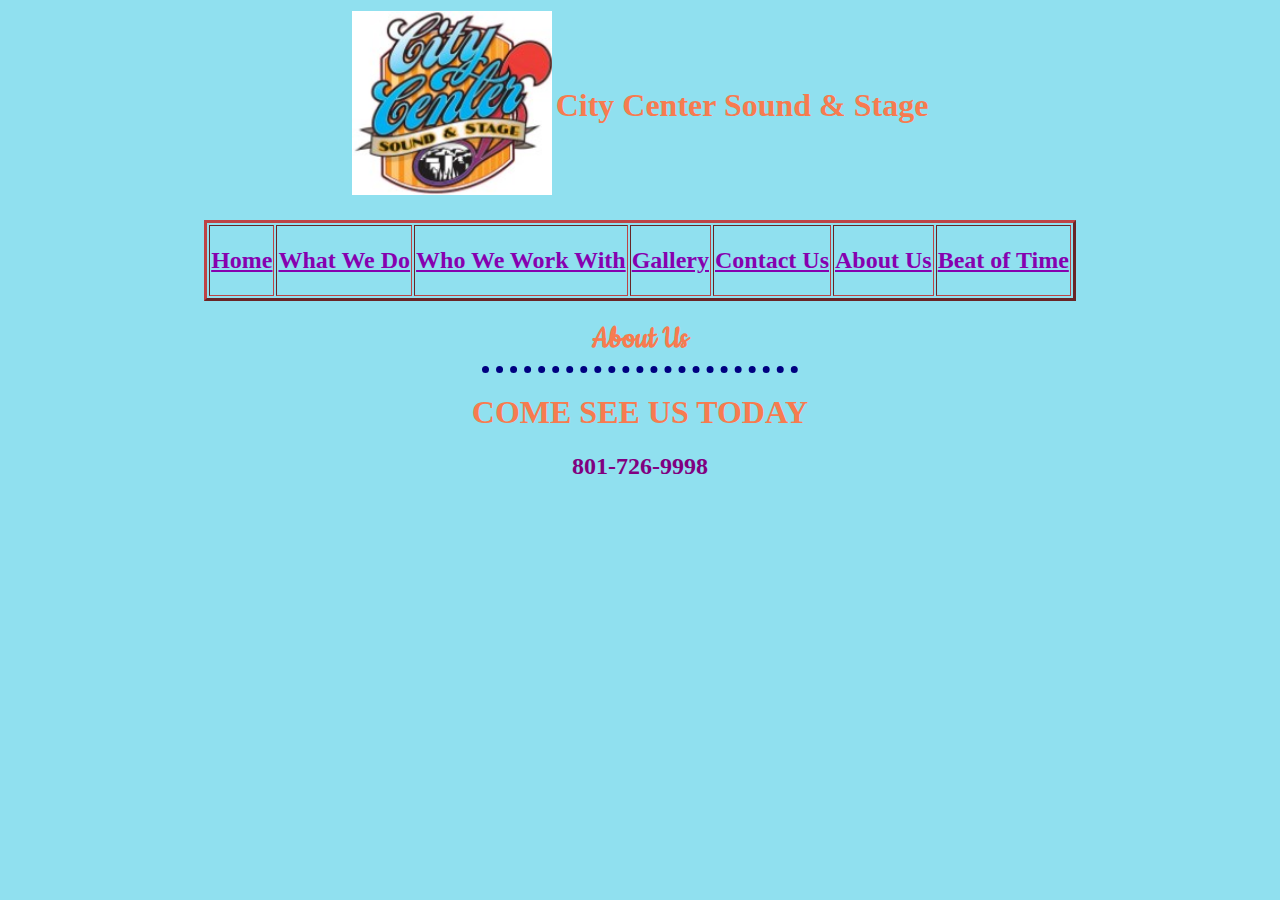
<file: about_us_CCSS.html>
<!DOCTYPE html>
<html lang="en" dir="ltr">

<head>
  <meta charset="utf-8">
  <title>About Us</title>
  <link rel="stylesheet" href="CSS/CCSS_styles.css" <link rel="preconnect" href="https://fonts.googleapis.com">
  <link rel="preconnect" href="https://fonts.gstatic.com" crossorigin>
  <link href="https://fonts.googleapis.com/css2?family=Cookie&family=Courgette&family=Lobster&family=Pacifico&family=Satisfy&display=swap" rel="stylesheet">
</head>

<body>
  <center>
    <table>
      <tr>
        <td><img src="Images/ccssLogo.jpg" width="200" alt="City Center Sound Logo"></td>
        <td>
          <h1 class="code" id=description>City Center Sound & Stage</h1>
        </td>
      </tr>
    </table>
    <br>
    <table border="3">
      <tr>
        <td>
          <h2><a href="CCSS_index.html">Home</a></h2>
        </td>
        <td>
          <h2><a href="what_we_do_CCSS.html">What We Do</a></h2>
        </td>
        <td>
          <h2><a href="Who_we_work_with_CCSS.html">Who We Work With</a></h2>
        </td>
        <td>
          <h2><a href="gallery_CCSS.html">Gallery</a></h2>
        </td>
        <td>
          <h2><a href="contact_us_CCSS.html">Contact Us</a></h2>
        </td>
        <td>
          <h2><a href="about_us_CCSS.html">About Us</a></h2>
        </td>
        <td>
          <h2><a href="index.html">Beat of Time</a></h2>
        </td>
      </tr>
    </table>
    <br>
    <h1 class="style" id=description>About Us</h1>
    <hr>

    <h1>COME SEE US TODAY</h1>
    <h2>801-726-9998</h2>
  </center>
</body>

</html>
</file>
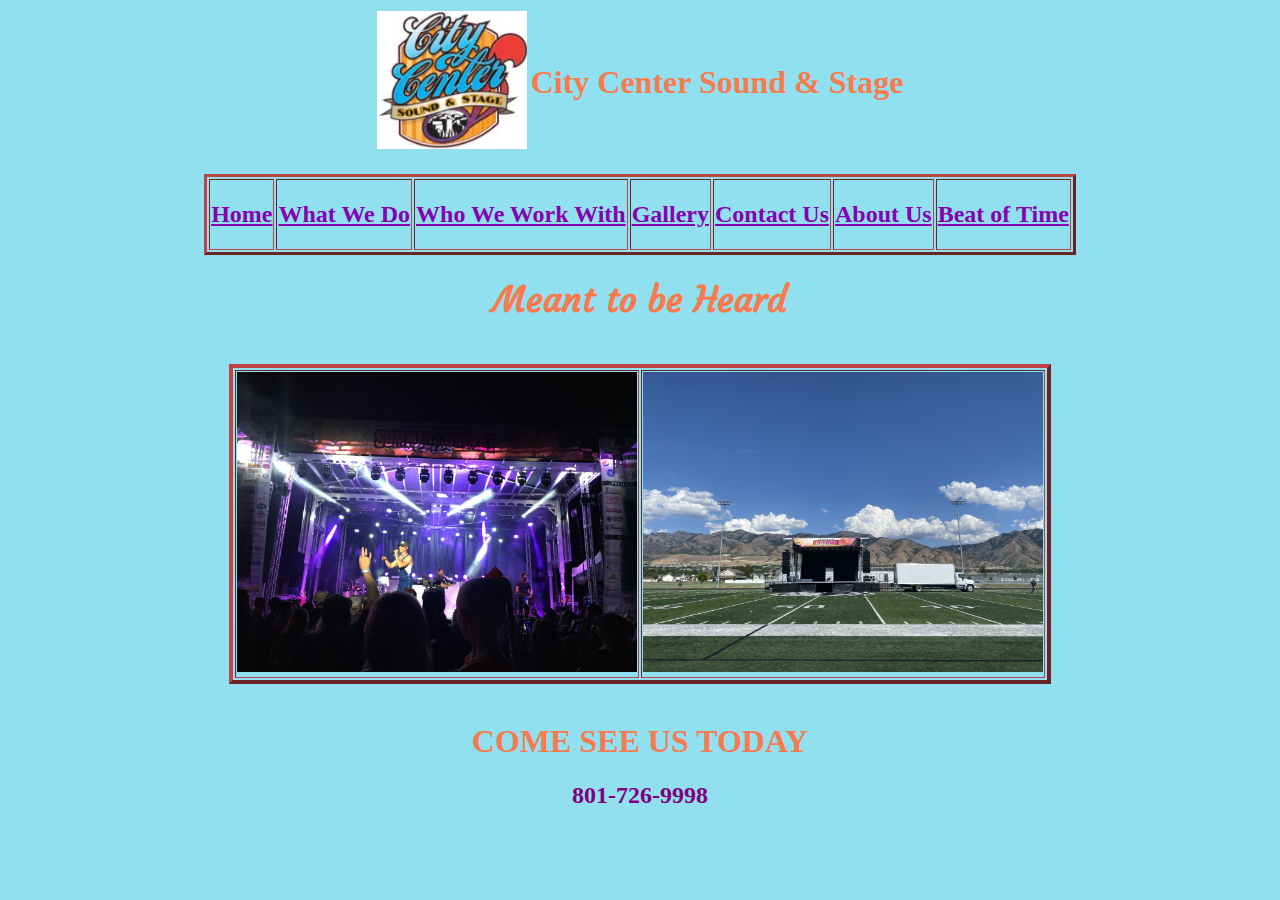
<file: CCSS_index.html>
<!DOCTYPE html>
<html lang="en" dir="ltr">

<head>
  <meta charset="utf-8">
  <title>City Center Sound & Stage</title>
  <link rel="stylesheet" href="CSS/CCSS_styles.css" <link rel="preconnect" href="https://fonts.googleapis.com">
  <link rel="preconnect" href="https://fonts.gstatic.com" crossorigin>
  <link href="https://fonts.googleapis.com/css2?family=Cookie&family=Courgette&family=Lobster&family=Pacifico&family=Satisfy&display=swap" rel="stylesheet">
  <script src="myScript.js"></script>
</head>

<body>
  <center>
    <table>
      <tr>
        <td><img src="Images/ccssLogo.jpg" width="150" alt="City Center Sound Logo"></td>
        <td>
          <h1 class="code" id=description>City Center Sound & Stage</h1>
        </td>
      </tr>
    </table>
    <br>
    <table border="3">
      <tr>
        <td>
          <h2><a href="CCSS_index.html">Home</a></h2>
        </td>
        <td>
          <h2><a href="what_we_do_CCSS.html">What We Do</a></h2>
        </td>
        <td>
          <h2><a href="Who_we_work_with_CCSS.html">Who We Work With</a></h2>
        </td>
        <td>
          <h2><a href="gallery_CCSS.html">Gallery</a></h2>
        </td>
        <td>
          <h2><a href="contact_us_CCSS.html">Contact Us</a></h2>
        </td>
        <td>
          <h2><a href="about_us_CCSS.html">About Us</a></h2>
        </td>
        <td>
          <h2><a href="index.html">Beat of Time</a></h2>
        </td>
      </tr>
    </table>
    <h1 class="font" id=description>Meant to be Heard</h1>
    <br>
    <table border="4">
      <tr>
        <td><img src="Images/grangerSmith.jpg" width="400" alt="Granger Smith Concert"></td>
        <td><img src="Images/stage.jpg" width="400" alt="Stage"></td>
      </tr>
    </table>
    <br>
    <h1>COME SEE US TODAY</h1>
    <h2>801-726-9998</h2>

  </center>
</body>

</html>
</file>
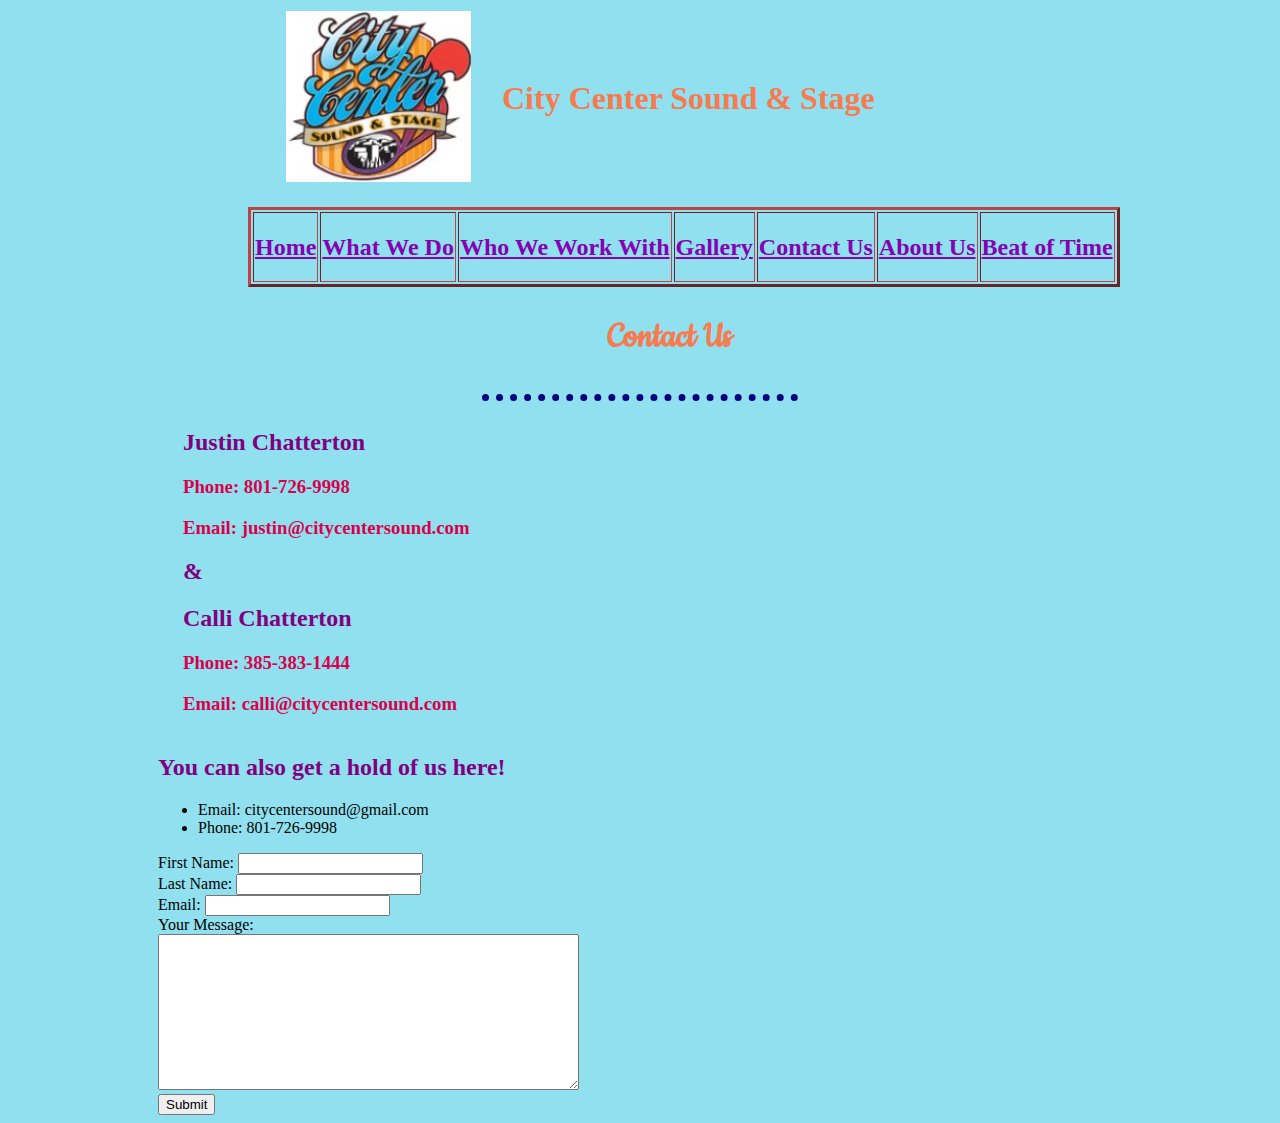
<file: contact_us_CCSS.html>
<!DOCTYPE html>
<html lang="en" dir="ltr">

<head>
  <meta charset="utf-8">
  <title>Contact Us</title>
  <link rel="stylesheet" href="./CSS/CCSS_styles.css">
  <link rel="preconnect" href="https://fonts.googleapis.com">
  <link rel="preconnect" href="https://fonts.gstatic.com" crossorigin>
  <link href="https://fonts.googleapis.com/css2?family=Cookie&family=Courgette&family=Lobster&family=Pacifico&family=Satisfy&display=swap" rel="stylesheet">
</head>

<body>
  <header class="header">
    <table>
      <tr>
        <td><img src="Images/ccssLogo.jpg" width="200" alt="City Center Sound Logo" class="image"></td>
        <td>
          <h1 class="code" id=description>City Center Sound & Stage</h1>
        </td>

    </table>
    <br>
    <table border="3">
      <tr>
        <td>
          <h2><a href="CCSS_index.html">Home</a></h2>
        </td>
        <td>
          <h2><a href="what_we_do_CCSS.html">What We Do</a></h2>
        </td>
        <td>
          <h2><a href="Who_we_work_with_CCSS.html">Who We Work With</a></h2>
        </td>
        <td>
          <h2><a href="gallery_CCSS.html">Gallery</a></h2>
        </td>
        <td>
          <h2><a href="contact_us_CCSS.html">Contact Us</a></h2>
        </td>
        <td>
          <h2><a href="about_us_CCSS.html">About Us</a></h2>
        </td>
        <td>
          <h2><a href="index.html">Beat of Time</a></h2>
        </td>
      </tr>
    </table>
  </header>

  <main>
    <div>
      <h1 class="contactus" id=description>Contact Us</h1>
      <hr>
      <div class="contactInfo">
        <h2>Justin Chatterton</h2>
        <h3>Phone: 801-726-9998</h3>
        <h3>Email: justin@citycentersound.com</h3>
        <h2>&</h2>
        <h2>Calli Chatterton</h2>
        <h3>Phone: 385-383-1444</h3>
        <h3>Email: calli@citycentersound.com</h3>
      </div>

      <div class="contactEmail">
        <h2>You can also get a hold of us here!</h2>

        <ul>
          <li>Email: citycentersound@gmail.com</li>
          <li>Phone: 801-726-9998</li>
        </ul>



        <form action="mailto:citycentersound@gmail.com" method="post" enctype="text/plain">
          <label>First Name:</label>
          <input type="text" name="firstName" value=""><br>
          <label>Last Name:</label>
          <input type="text" name="lastName" value=""><br>
          <label>Email:</label>
          <input type="email" name="email" value=""><br>
          <label>Your Message:</label><br>
          <textarea name="yourMessage" rows="10" cols="50"></textarea><br>
          <input type="Submit" name="">
        </form>
      </div>
    </div>

  </main>



</body>

</html>
</file>
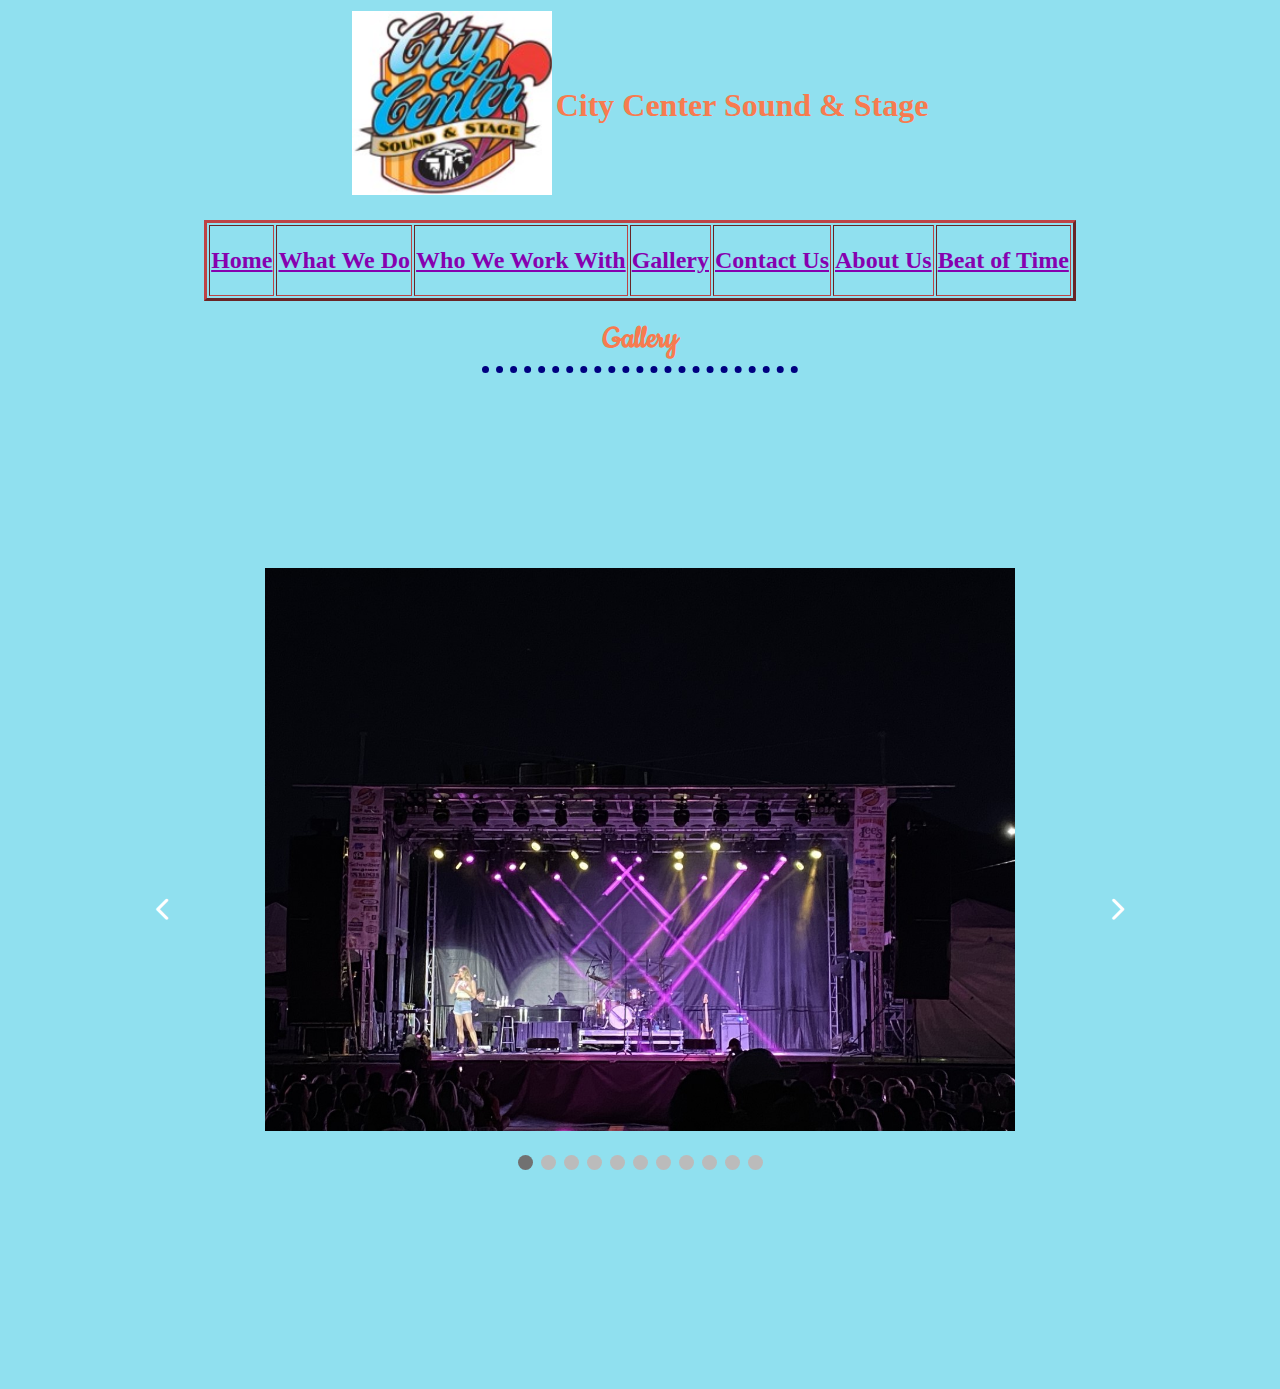
<file: gallery_CCSS.html>
<!DOCTYPE html>
<html lang="en" dir="ltr">

<head>
  <meta charset="utf-8">
  <title>Gallery</title>
  <link rel="stylesheet" href="CSS/CCSS_styles.css">
  <link rel="preconnect" href="https://fonts.googleapis.com">
  <link rel="preconnect" href="https://fonts.gstatic.com" crossorigin>
  <link href="https://fonts.googleapis.com/css2?family=Cookie&family=Courgette&family=Lobster&family=Pacifico&family=Satisfy&display=swap" rel="stylesheet">
  <link rel="stylesheet" href="https://cdnjs.cloudflare.com/ajax/libs/font-awesome/6.1.1/css/all.min.css">

</head>

<body>
  <center>
    <table>
      <tr>
        <td><img src="Images/ccssLogo.jpg" width="200" alt="City Center Sound Logo"></td>
        <td>
          <h1 class="code" id=description>City Center Sound & Stage</h1>
        </td>
      </tr>
    </table>
    <br>
    <table border="3">
      <tr>
        <td>
          <h2><a href="CCSS_index.html">Home</a></h2>
        </td>
        <td>
          <h2><a href="what_we_do_CCSS.html">What We Do</a></h2>
        </td>
        <td>
          <h2><a href="Who_we_work_with_CCSS.html">Who We Work With</a></h2>
        </td>
        <td>
          <h2><a href="gallery_CCSS.html">Gallery</a></h2>
        </td>
        <td>
          <h2><a href="contact_us_CCSS.html">Contact Us</a></h2>
        </td>
        <td>
          <h2><a href="about_us_CCSS.html">About Us</a></h2>
        </td>
        <td>
          <h2><a href="index.html">Beat of Time</a></h2>
        </td>
      </tr>
    </table>
    <br>
    <h1 class="style" id=description>Gallery</h1>
    <hr>

  </center>

  <div class="container">
    <div class="image fade">
      <img src="Images/casheValley.jpg" alt="Cashe Valley" width="100%">
    </div>
    <div class="image fade">
      <img src="Images/grangerSmithVideowall.jpg" alt="Granger Smith" width="100%">
    </div>
    <div class="image fade">
      <img src="Images/pictureWithFlag.jpg" alt="Picture With Flag" width="100%">
    </div>
    <div class="image fade">
      <img src="Images/cherryPeak.jpg" alt="Stage" width="100%">
    </div>
    <div class="image fade">
      <img src="Images/victory.jpg" alt="VideoWall" width="100%">
    </div>
    <div class="image fade">
      <img src="Images/vocolacity.jpg" alt="Vocolacity" width="100%">
    </div>
    <div class="image fade">
      <img src="Images/yellowAndPurpleLighting.jpg" alt="Vocolacity" width="100%">
    </div>
    <div class="image fade">
      <img src="Images/purpleLighting.jpg" alt="Vocolacity" width="100%">
    </div>
    <div class="image fade">
      <img src="Images/greenAndBlueLighting.jpg" alt="Vocolacity" width="100%">
    </div>
    <div class="image fade">
      <img src="Images/grangerSmith2.jpg" alt="Vocolacity" width="100%">
    </div>
    <div class="image fade">
      <img src="Images/cherryPeak2.jpg" alt="Vocolacity" width="100%">
    </div>
    <i id="prev" onclick="show_image(-1)" class="fa-solid fa-chevron-left"></i>
    <i id="next" onclick="show_image(1)" class="fa-solid fa-chevron-right"></i>

    <div class="dots">
      <span class="dot"></span>
      <span class="dot"></span>
      <span class="dot"></span>
      <span class="dot"></span>
      <span class="dot"></span>
      <span class="dot"></span>
      <span class="dot"></span>
      <span class="dot"></span>
      <span class="dot"></span>
      <span class="dot"></span>
      <span class="dot"></span>
    </div>

  </div>

  <script src="myScript.js"></script>

</body>

</html>
</file>
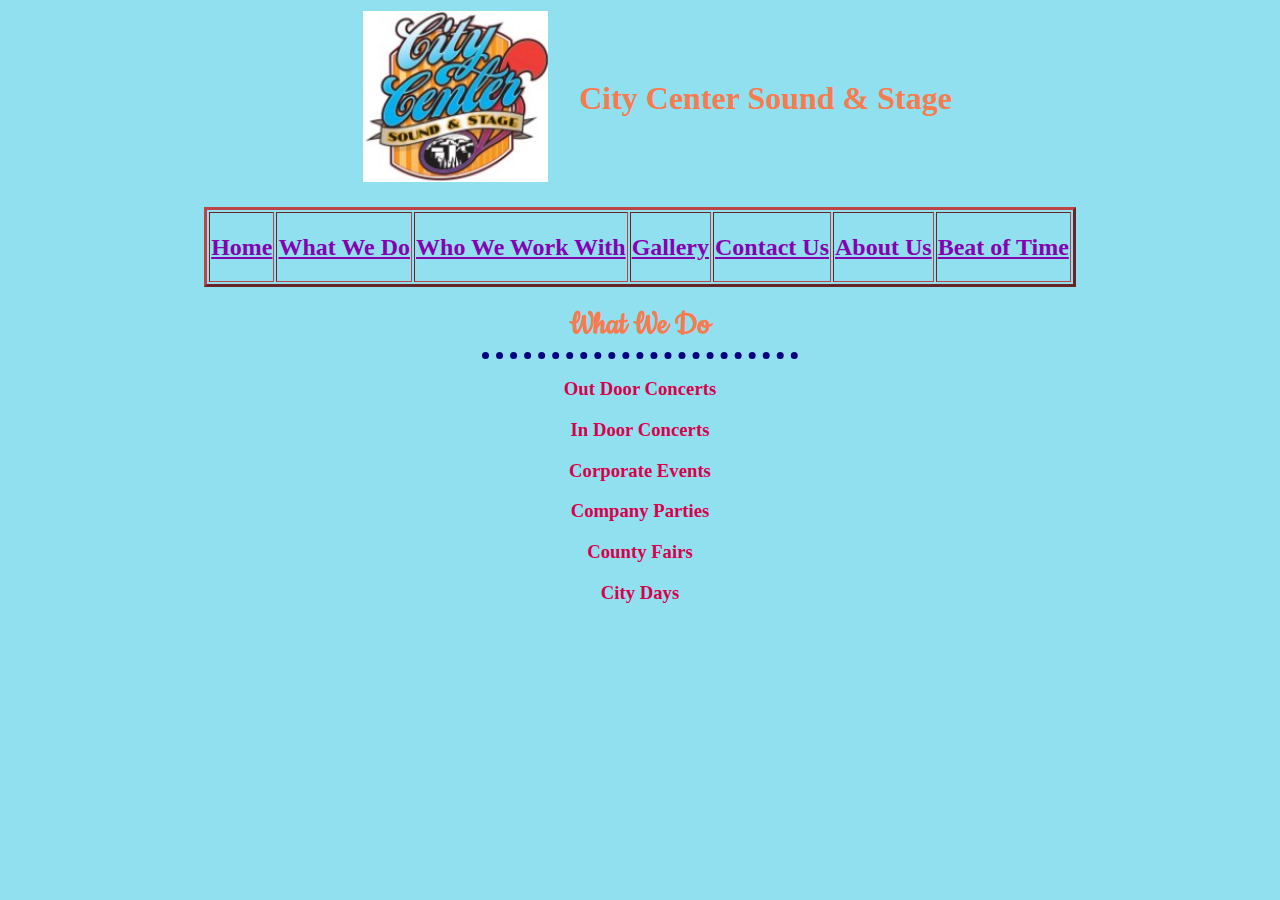
<file: what_we_do_CCSS.html>
<!DOCTYPE html>
<html lang="en" dir="ltr">

<head>
  <meta charset="utf-8">
  <title>What We Do</title>
  <link rel="stylesheet" href="CSS/CCSS_styles.css">
  <link rel="preconnect" href="https://fonts.googleapis.com">
  <link rel="preconnect" href="https://fonts.gstatic.com" crossorigin>
  <link href="https://fonts.googleapis.com/css2?family=Cookie&family=Courgette&family=Lobster&family=Pacifico&family=Satisfy&display=swap" rel="stylesheet">
</head>

<body>
  <center>
    <table>
      <tr>
        <td><img src="Images/ccssLogo.jpg" width="200" alt="City Center Sound Logo" class="image"></td>
        <td>
          <h1 class="code" id=description>City Center Sound & Stage</h1>
        </td>
      </tr>
    </table>
    <br>
    <table border="3">
      <tr>
        <td>
          <h2><a href="CCSS_index.html">Home</a></h2>
        </td>
        <td>
          <h2><a href="what_we_do_CCSS.html">What We Do</a></h2>
        </td>
        <td>
          <h2><a href="Who_we_work_with_CCSS.html">Who We Work With</a></h2>
        </td>
        <td>
          <h2><a href="gallery_CCSS.html">Gallery</a></h2>
        </td>
        <td>
          <h2><a href="contact_us_CCSS.html">Contact Us</a></h2>
        </td>
        <td>
          <h2><a href="about_us_CCSS.html">About Us</a></h2>
        </td>
        <td>
          <h2><a href="index.html">Beat of Time</a></h2>
        </td>
      </tr>
    </table>
    <br>
    <h1 class="style" id=description>What We Do</h1>
    <hr>
    <h3>Out Door Concerts</h3>
    <h3>In Door Concerts</h3>
    <h3>Corporate Events</h3>
    <h3>Company Parties</h3>
    <h3>County Fairs</h3>
    <h3>City Days</h3>
  </center>
</body>

</html>
</file>
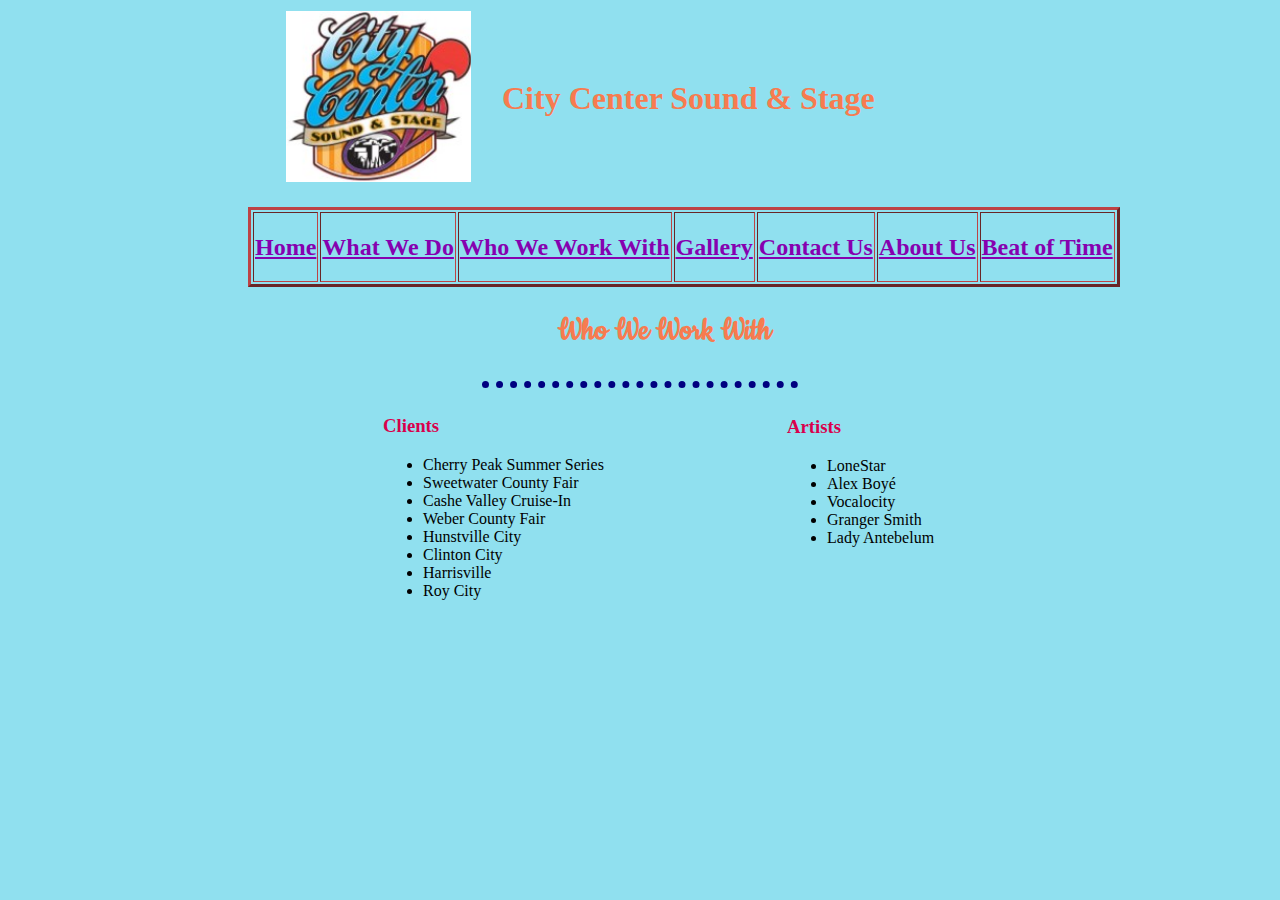
<file: Who_we_work_with_CCSS.html>
<!DOCTYPE html>
<html lang="en" dir="ltr">

<head>
  <meta charset="utf-8">
  <title>Who We Work With</title>
  <link rel="stylesheet" href="CSS/CCSS_styles.css" <link rel="preconnect" href="https://fonts.googleapis.com">
  <link rel="preconnect" href="https://fonts.gstatic.com" crossorigin>
  <link href="https://fonts.googleapis.com/css2?family=Cookie&family=Courgette&family=Lobster&family=Pacifico&family=Satisfy&display=swap" rel="stylesheet">
</head>

<body>
  <header class="header">
    <table>
      <tr>
        <td><img src="Images/ccssLogo.jpg" width="150" alt="City Center Sound Logo" class="image"></td>
        <td>
          <h1 class="code" id=description>City Center Sound & Stage</h1>
        </td>
      </tr>
    </table>
    <br>
    <table border="3">
      <tr>
        <td>
          <h2><a href="CCSS_index.html">Home</a></h2>
        </td>
        <td>
          <h2><a href="what_we_do_CCSS.html">What We Do</a></h2>
        </td>
        <td>
          <h2><a href="Who_we_work_with_CCSS.html">Who We Work With</a></h2>
        </td>
        <td>
          <h2><a href="gallery_CCSS.html">Gallery</a></h2>
        </td>
        <td>
          <h2><a href="contact_us_CCSS.html">Contact Us</a></h2>
        </td>
        <td>
          <h2><a href="about_us_CCSS.html">About Us</a></h2>
        </td>
        <td>
          <h2><a href="index.html">Beat of Time</a></h2>
        </td>
      </tr>
    </table>
  </header>

  <br>
  <main>
    <div class"heading">
      <h1 class="whoweworkwith" id=description>Who We Work With</h1>
      <hr>
    </div>
    <div>
      <span class="list">
        <h3>Clients</h3>
        <ul>
          <li>Cherry Peak Summer Series</li>
          <li>Sweetwater County Fair</li>
          <li>Cashe Valley Cruise-In</li>
          <li>Weber County Fair</li>
          <li>Hunstville City</li>
          <li>Clinton City</li>
          <li>Harrisville</li>
          <li>Roy City</li>
        </ul>
      </span>

      <span class="list2">
        <h3>Artists</h3>
        <ul>
          <li>LoneStar</li>
          <li>Alex Boyé</li>
          <li>Vocalocity</li>
          <li>Granger Smith</li>
          <li>Lady Antebelum</li>
        </ul>
      </span>
    </div>




  </main>

</body>

</html>
</file>
<file: CSS/CCSS_styles.css>
body {
  background-color: #90E0EF
}

h1 {
  color: #F77B4F;
}

h2 {
  color: #800080;
}

h3 {
  color: #d9004c;
}

hr {
  border-style: none;
  border-top-style: dotted;
  border-color: #000080;
  height: 0;
  width: 25%;
  border-width: 7px;
}

.code {
  font-family: Lucida Handwriting;
}

.font {
  font-family: 'Courgette', cursive;
  font-size: 35px;
}

.style {
  font-family: 'Cookie', cursive;
  font-size: 35px;
  margin: auto;
}

table {
  border-color: #BD4345;
}

a {
  color: #8601af;
}

/* image carousel */
.container {
  width: 1000px;
  height: 1000px;
  margin: auto;
  display: flex;
  justify-content: center;
  align-items: center;
  flex-direction: column;
  position: relative;
}

.image {
  display: block;
}

#prev {
  position: absolute;
  color: white;
  top: 50%;
  left: 0;
  cursor: pointer;
  padding: 16px;
  font-weight: bold;
  font-size: 1.5rem;
  transition: 0.6s ease;
  border-radius: 0 3px 3px 0;
  user-select: none;
}

#next {
  position: absolute;
  color: white;
  top: 50%;
  right: 0;
  cursor: pointer;
  padding: 16px;
  font-weight: bold;
  font-size: 1.5rem;
  transition: 0.6s ease;
  border-radius: 3px 0 0 3px;
  user-select: none;
}

#prev:hover, #next:hover {
  background-color: rgba(0, 0, 0, 0.5);
}

.dots {
  text-align: center;
  margin: 2%;
}

.dot {
  height: 15px;
  width: 15px;
  background-color: #bbb;
  display: inline-block;
  border-radius: 50%;
  margin: 0 2px;
  transition: background-color 0.6s ease;
}

.active {
  background-color: #717171;
}

.fade {
  animation: fade 1.5s;
}

@keyframes fade {
  from {
    opacity: .4
  }

  to {
    opacity: 1
  }
}

@media(max-width: 1000px) {
  .container {
    width: 100%
  }
}

header{
  display: inline-block;
  padding: 0 240px;
  width:100%
}

.image{
  display: inline-block;
  padding: 0 35px;
  width:75%
}

.contactInfo {
  display: inline-block;
  margin: 75px top;
  padding: 0 175px;
}

.contactEmail{
  display: inline-block;
  padding: 0 150px;
}

span.list{
  position: relative;
  display: inline-block;
  margin: 50px left;
  width: 400px;
  height: 200px;
  padding-left: 375px;
  background-color: #90E0EF;
}

span.list2{
  position: relative;
  display:inline-block;
  margin: 50px right;
  width: 400px;
  height: 200px;
  padding-right: 75px;
  top: -53px;
  background-color: #90E0EF;
}

.contactus {
  font-family: 'Cookie', cursive;
  font-size: 40px;
  display: inline-block;
  padding: 0 600px;
  width:25%;
}

.whoweworkwith{
   font-family: 'Cookie', cursive;
   font-size: 35px;
   display: inline-block;
   padding: 0 550px;
   width:25%
}
</file>
